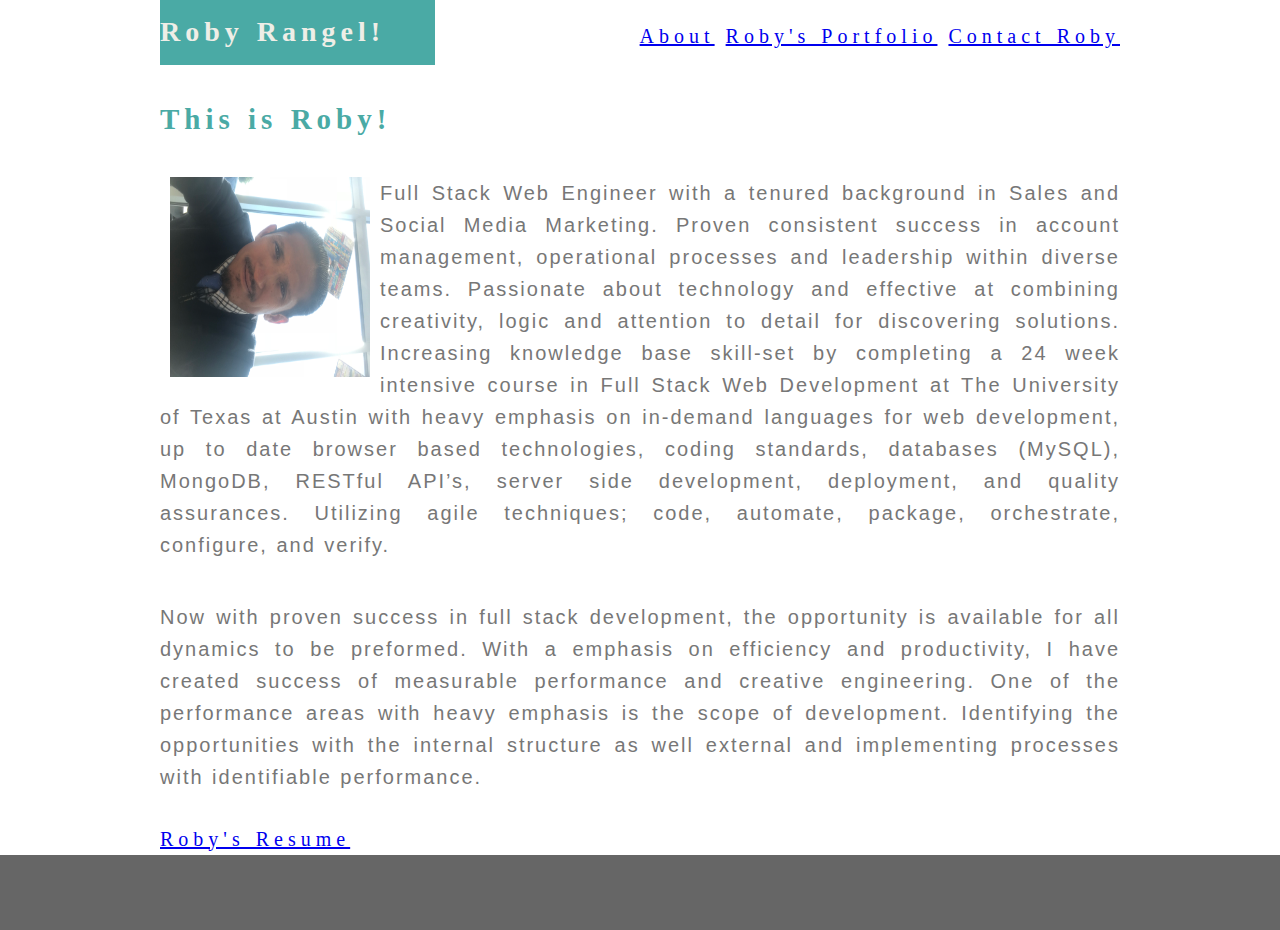
<file: index.html>
<!DOCTYPE html>
<html lang="en-us">

<head>
    <meta charset="UTF-8">
    <title>Roby R, Full Stack Full Service</title>

    <link rel="stylesheet" type="text/css" href="assets/css/style.css">

</head>

<body>
    <header>

        <div class="container clearfix">

            <h1 class="name">Roby Rangel!</h1>        
            <section id="bio-links">

                <ul>
                    <a href="./index.html">About</a>

                    <a href="./portfolio.html">Roby's Portfolio</a>

                    <a href="./contact.html">Contact Roby</a>
                </ul>
            </section>
        </div>
    </header>


    <section class="container">

        <h2>This is Roby!</h2>      

    </section>

    <section class="container">

    <img src="assets\images\biopicRoby.JPG" alt="Roby" width="200" height="200" class="rotate90">

    </section>

        <section class="container">

        <p> Full Stack Web Engineer with a tenured background in Sales and Social Media Marketing. Proven consistent success in account management, 
            operational processes and leadership within diverse teams. Passionate about technology and effective at combining creativity, logic and 
            attention to detail for discovering solutions. Increasing knowledge base skill-set by completing a 24 week intensive course in Full Stack 
            Web Development at The University of Texas at Austin with heavy emphasis on in-demand languages for web development, up to date browser based 
            technologies, coding standards, databases (MySQL), MongoDB, RESTful API’s, server side development, deployment, and quality assurances. Utilizing agile 
            techniques; code, automate, package, orchestrate, configure, and verify.</p>
        
            <p> Now with proven success in full stack development, the opportunity is available for all dynamics to be
            preformed. With a emphasis on efficiency and productivity, I have created success of measurable performance
            and
            creative engineering. One of the performance areas with heavy emphasis is the scope of development.
            Identifying
            the opportunities with the internal structure as well external and implementing processes with identifiable
            performance.</p>
            
            <a href="/assets/images/Full Stack Web Engineer_Roby Rangel_Resume_Technical.pdf">Roby's Resume</a>
    
        </section>
    

    <footer class="site-footer">
    <div id="footer-content">
            
        </div>    
    </footer>
</body>

</html>
</file>
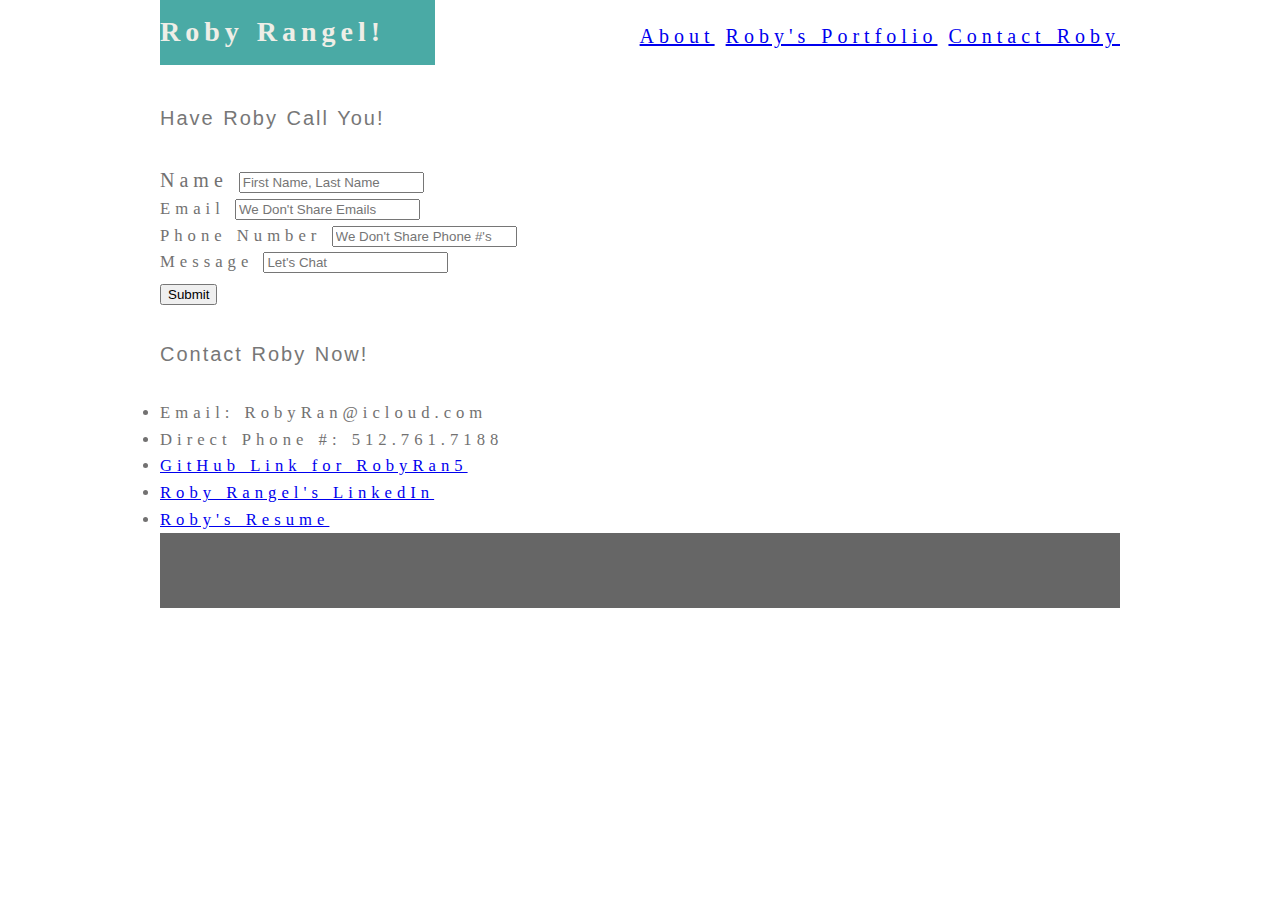
<file: contact.html>
<!DOCTYPE html>
<html lang="en-us">

<head>
    <meta charset="UTF-8">
    <title>Roby R, Full Stack Full Service</title>

    <link rel="stylesheet" type="text/css" href="assets\css\style.css">

</head>

<body>
    <header>

        <div class="container clearfix">

            <h1 class="name">Roby Rangel!</h1>

            <section id="bio-links">

                <ul>
                    <a href="./index.html">About</a>

                    <a href="./portfolio.html">Roby's Portfolio</a>

                    <a href="./contact.html">Contact Roby</a>
                </Ul>
            </section>
        </div>
    </header>

    <section class="container">
        <p>Have Roby Call You!</p>
        <form>
            <div class="form-group">
                <label for="exampleInputName">Name</label>
                <input type="name" class="form-control" id="exampleInputName1" aria-describedby="emailHelp" placeholder="First Name, Last Name">
                <small id="nameHelp" class="form-text text-muted">
            </div>

            <div class="form-group">
                <label for="exampleInputemail">Email </label>
                <input type="email" class="form-control" id="exampleInputemail1" placeholder="We Don't Share Emails">
            </div>

            <div class="form-group">
                <label for="examplePhoneNumber">Phone Number</label>
                 <input type="Phone Number" class="form-control" id="examplePhoneNumber" placeholder="We Don't Share Phone #'s">
            </div>

            <div class="form-group">
                <label for="InputMessage">Message</label>
                <input type="message" class="form-control" id="exampleInputmessage1" placeholder="Let's Chat">
            </div>
            <button type="submit" class="btn btn-primary">Submit</button>
        </form>

    </section>

    <section class="container">
        <p>Contact Roby Now!</p>
        <li>Email: RobyRan@icloud.com</li> 
        <li>Direct Phone #: 512.761.7188</li>
        <li><a href="https://github.com/RobyRan5">GitHub Link for RobyRan5</a></li>
        <li><a href="https:ComimgSoon">Roby Rangel's LinkedIn</a></li>
        <li><a href="/assets/images/Full Stack Web Engineer_Roby Rangel_Resume_Technical.pdf">Roby's Resume</a></li>

    <footer class="site-footer">
        <div id="footer-content">
        </div>
    </footer>

</body>

</html>
</file>
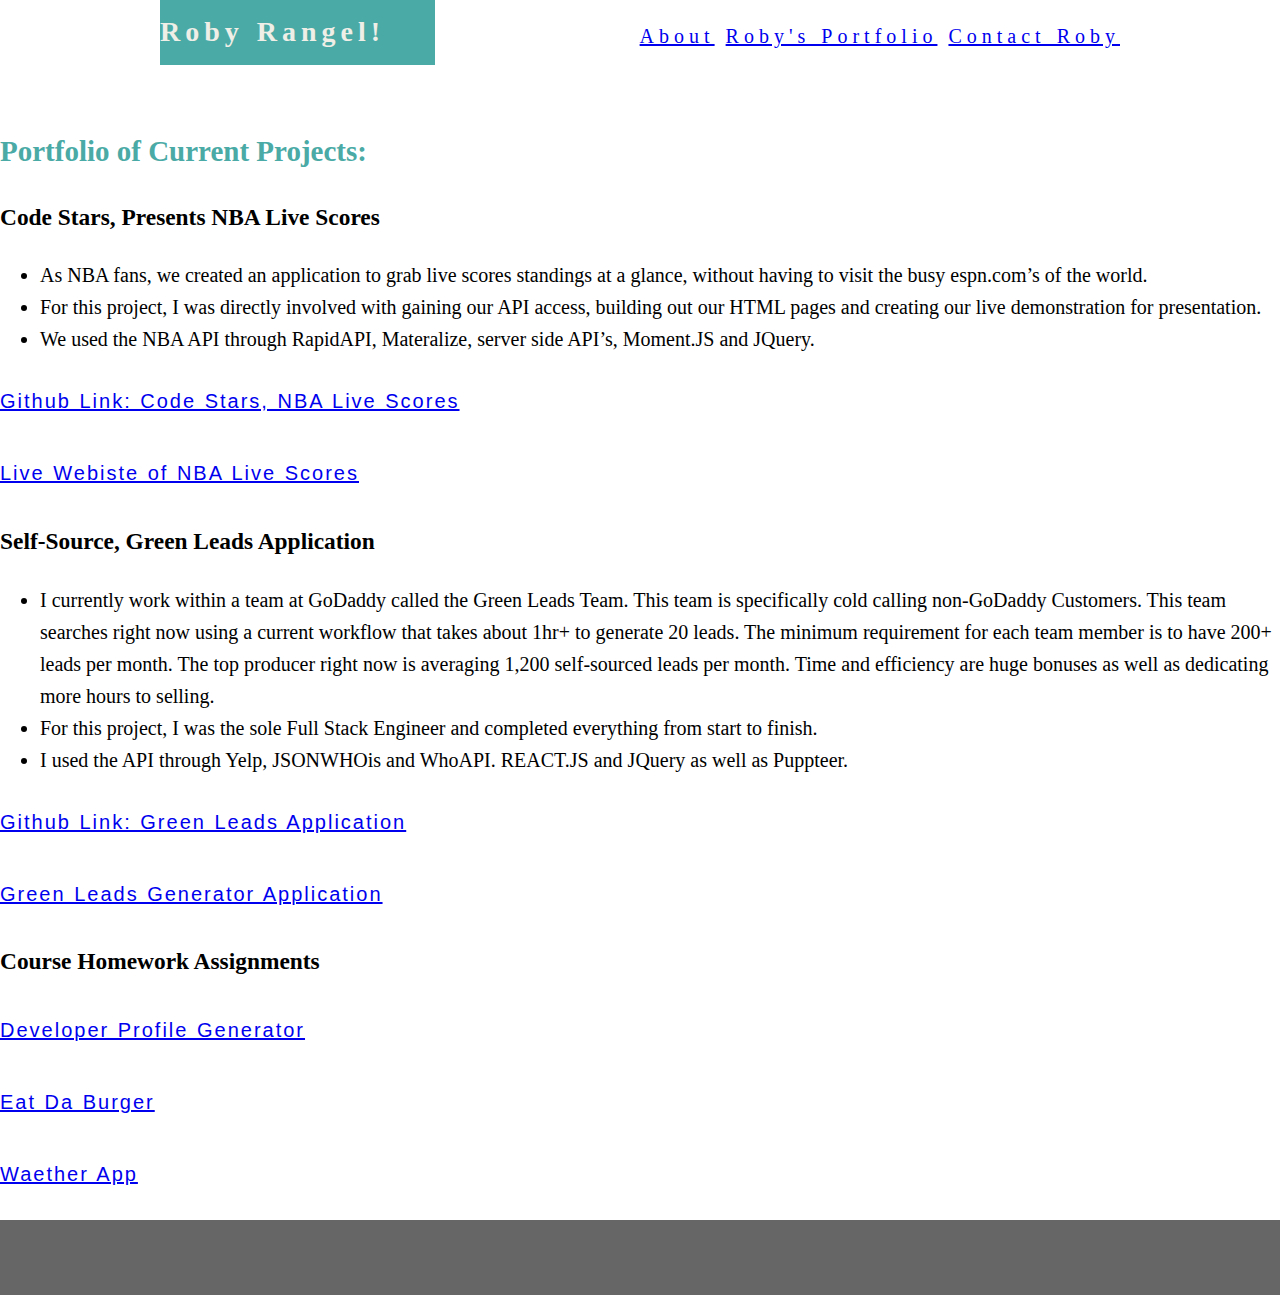
<file: portfolio.html>
<!DOCTYPE html>
<html lang="en-us">

<head>
    <meta charset="UTF-8">
    <title>Roby R, Full Stack Full Service</title>

    <link rel="stylesheet" type="text/css" href="assets/css/style.css">

</head>

<body>
    <header>

        <div class="container clearfix">

            <h1 class="name">Roby Rangel!</h1>

            <section id="bio-links">

                <ul>
                    <a href="./index.html">About</a>

                    <a href="./portfolio.html">Roby's Portfolio</a>

                    <a href="./contact.html">Contact Roby</a>
                </Ul>
            </section>
        </div>
    </header>

    <br>
    
<h2>Portfolio of Current Projects:</h2>

<h3>Code Stars, Presents NBA Live Scores</h3>
<ul>
    <li>As NBA fans, we created an application to grab live scores standings at a glance, without having to visit the busy espn.com’s of the world.</li> 
    <li>For this project, I was directly involved with gaining our API access, building out our HTML pages and creating our live demonstration for presentation.</li>   
    <li>We used the NBA API through RapidAPI, Materalize, server side API’s, Moment.JS and JQuery.</li>
</ul>
    <p><a href = "https://github.com/RobyRan5/Final-Code-Stars-">Github Link: Code Stars, NBA Live Scores</a></p>

    <p><a href = https://riceandrew.github.io/codeStarsFinal/index.html>Live Webiste of NBA Live Scores</a></p>


    <h3>Self-Source, Green Leads Application</h3>
<ul>
    <li>I currently work within a team at GoDaddy called the Green Leads Team. This team is specifically cold calling non-GoDaddy Customers. This team searches right now using a current workflow that takes about 1hr+ to generate 20 leads. The minimum requirement for each team member is to have 200+ leads per month. The top producer right now is averaging 1,200 self-sourced leads per month. Time and efficiency are huge bonuses as well as dedicating more hours to selling. </li>
    <li>For this project, I was the sole Full Stack Engineer and completed everything from start to finish.</li>
    <li>I used the API through Yelp, JSONWHOis and WhoAPI. REACT.JS and JQuery as well as Puppteer.</li>
</ul>
    <p><a href = "https://github.com/RobyRan5/GreenLeadsApp">Github Link: Green Leads Application</a></p>
    <p><a href = "https://ComingSoon.html">Green Leads Generator Application </a></p>
    
    <h3>Course Homework Assignments</h3>
    <p><a href = "https://github.com/RobyRan5/Unit-9-Developer-Profile-Generator">Developer Profile Generator</a></p>
    <p><a href = "https://github.com/RobyRan5/Unit-13_Eat-Da-Burger-Homework">Eat Da Burger</a></p>
    <p><a href = "https://github.com/RobyRan5/Unit-6-Homework-Weather-App">Waether App</a></p>

<footer class="site-footer">
    <div id="footer-content">
    </div>
</footer>


</body>
</html>
</file>
<file: assets/css/style.css>
body {
    background-color: #ffffff;
    margin: 0;
    padding: 0;
    font-family: "Georgia', Times, 'Times New Roman', serif";
    font-size: 20px;
    line-height: 1.6;
}

.container {
    color: #727171;
    word-spacing: 1px;
    letter-spacing: 5px;  
    width: 960px;
    border: 1 solid black;
    margin: 0 auto;
    display: block;
}

h1 {
    color: #efeee7;
    background-color: #4aaaa5;
    font-size: 28px;
    font-family: 'Georgia', Times, 'Times New Roman', serif;
    margin: 0;
    padding-top: 10px;
    padding-bottom: 10px;
    padding-right: 0px;
    width: 275px;
}

img {
    float: left;
    padding: 10px;
}
.rotate90 {
    -webkit-transform: rotate(90deg);
    -moz-transform: rotate(90deg);
    -o-transform: rotate(90deg);
    -ms-transform: rotate(90deg);
    transform: rotate(90deg);
}

h2 {
    font-size: 29px;
    color: #4aaaa5;
}

p {
    color: #777777;
    font-size: 20px;
    font-family: 'Arial', 'Helvetica Neue', Helvetica, sans-serif;
    padding-top: 10px;
    padding-bottom: 10px;
    text-align: justify;
    letter-spacing: 2px;
    word-spacing: 1px;
    box-sizing: border-box;
}

#bio-image {
    margin-right: 20px;
    width: 200px;
    height: 200px;
    
}

#footer-content {
    background-color:#666666;
    height: 75px;
}

.name {
        float: left;
    }

#bio-links {
    float: right;
}

.clearfix::after {
    content: "";
    clear: both;
    display: table;
  }
</file>
